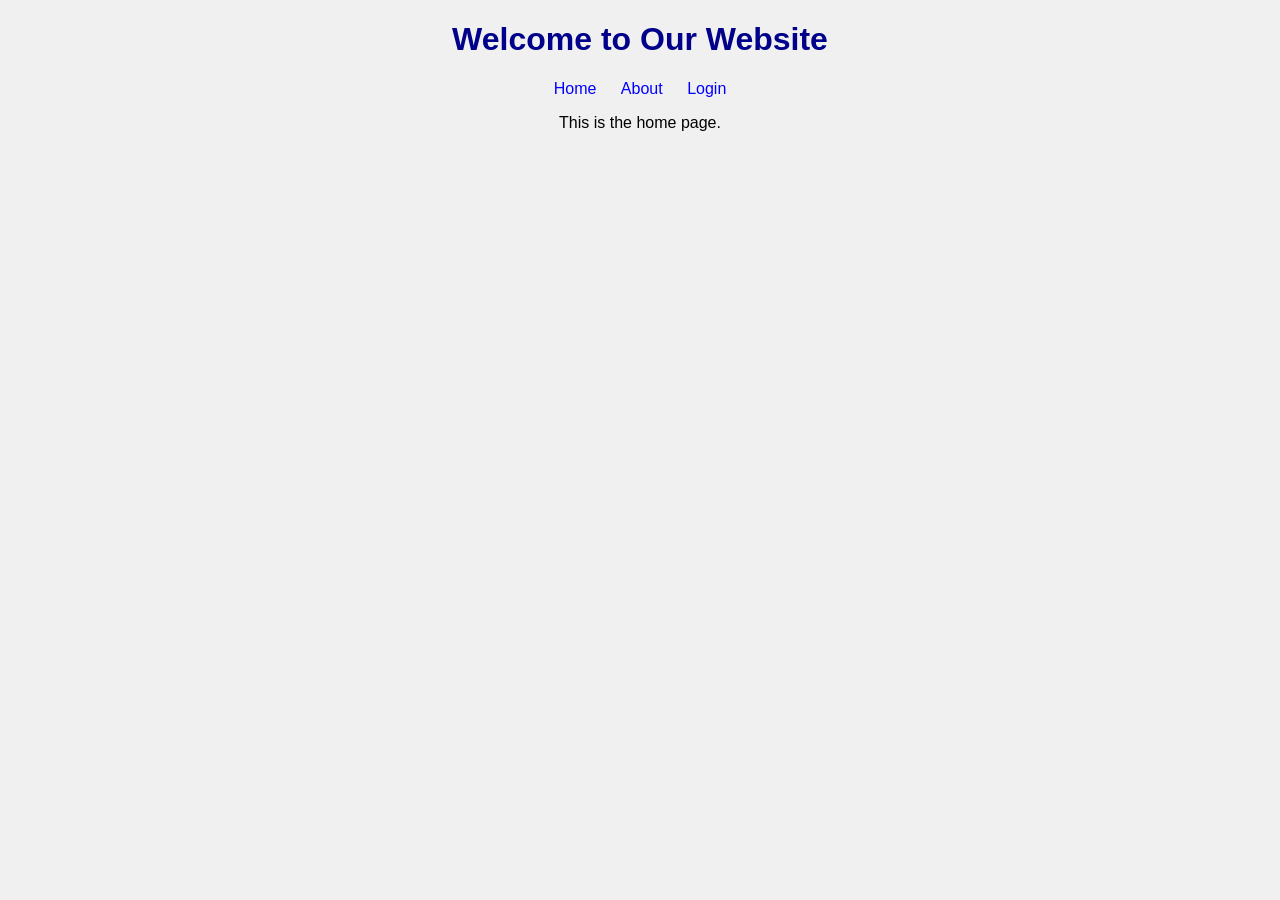
<file: index.html>
<!DOCTYPE html>
<html>
<head>
    <title>Home</title>
    <link rel="stylesheet" href="style.css">
</head>
<body>

    <h1>Welcome to Our Website</h1>

    <nav>
        <a href="index.html">Home</a>
        <a href="about.html">About</a>
        <a href="login.html">Login</a>
    </nav>

    <p>This is the home page.</p>

</body>
</html>
</file>
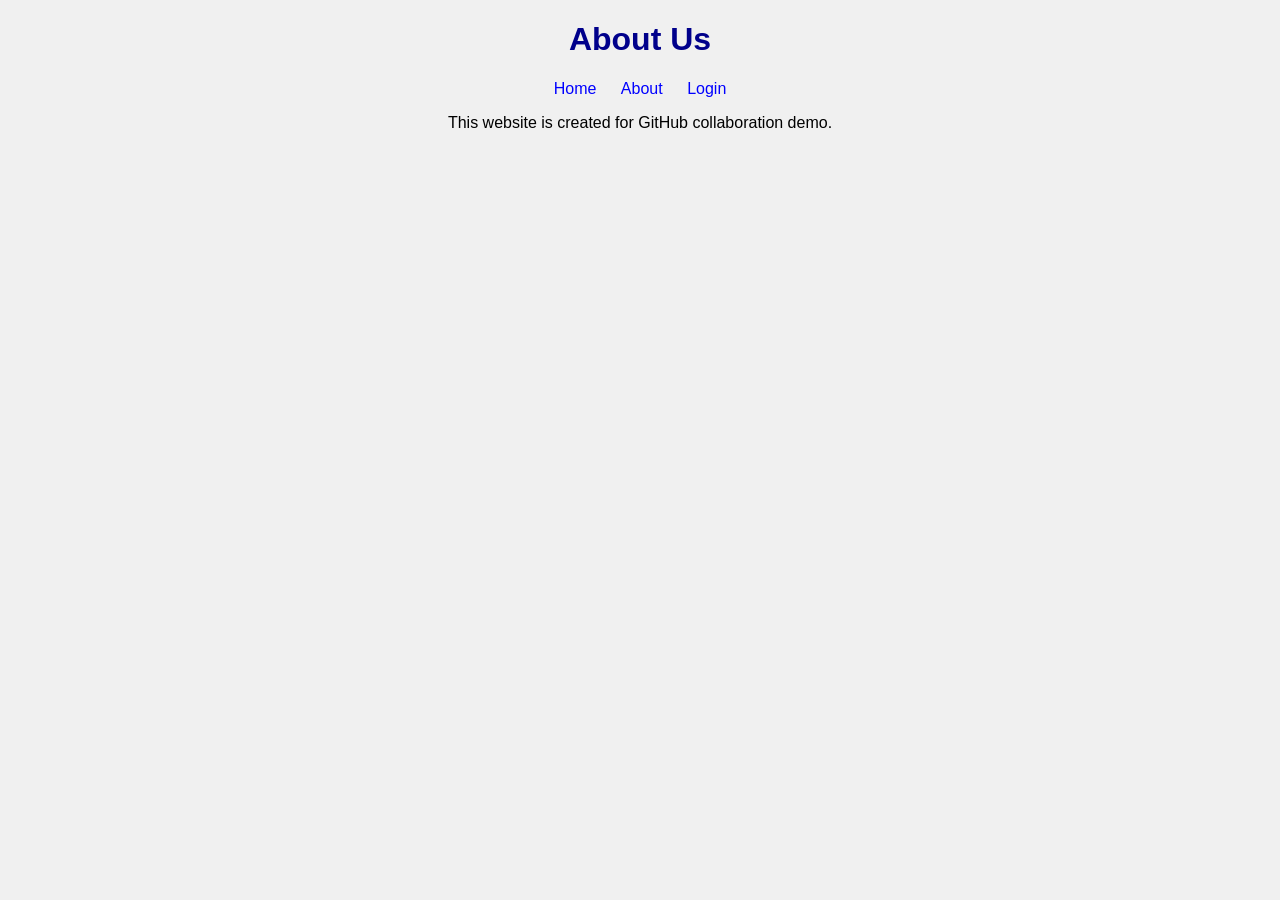
<file: about.html>
<!DOCTYPE html>
<html>
<head>
    <title>About</title>
    <link rel="stylesheet" href="style.css">
</head>
<body>

    <h1>About Us</h1>

    <nav>
        <a href="index.html">Home</a>
        <a href="about.html">About</a>
        <a href="login.html">Login</a>
    </nav>

    <p>This website is created for GitHub collaboration demo.</p>

</body>
</html>
</file>
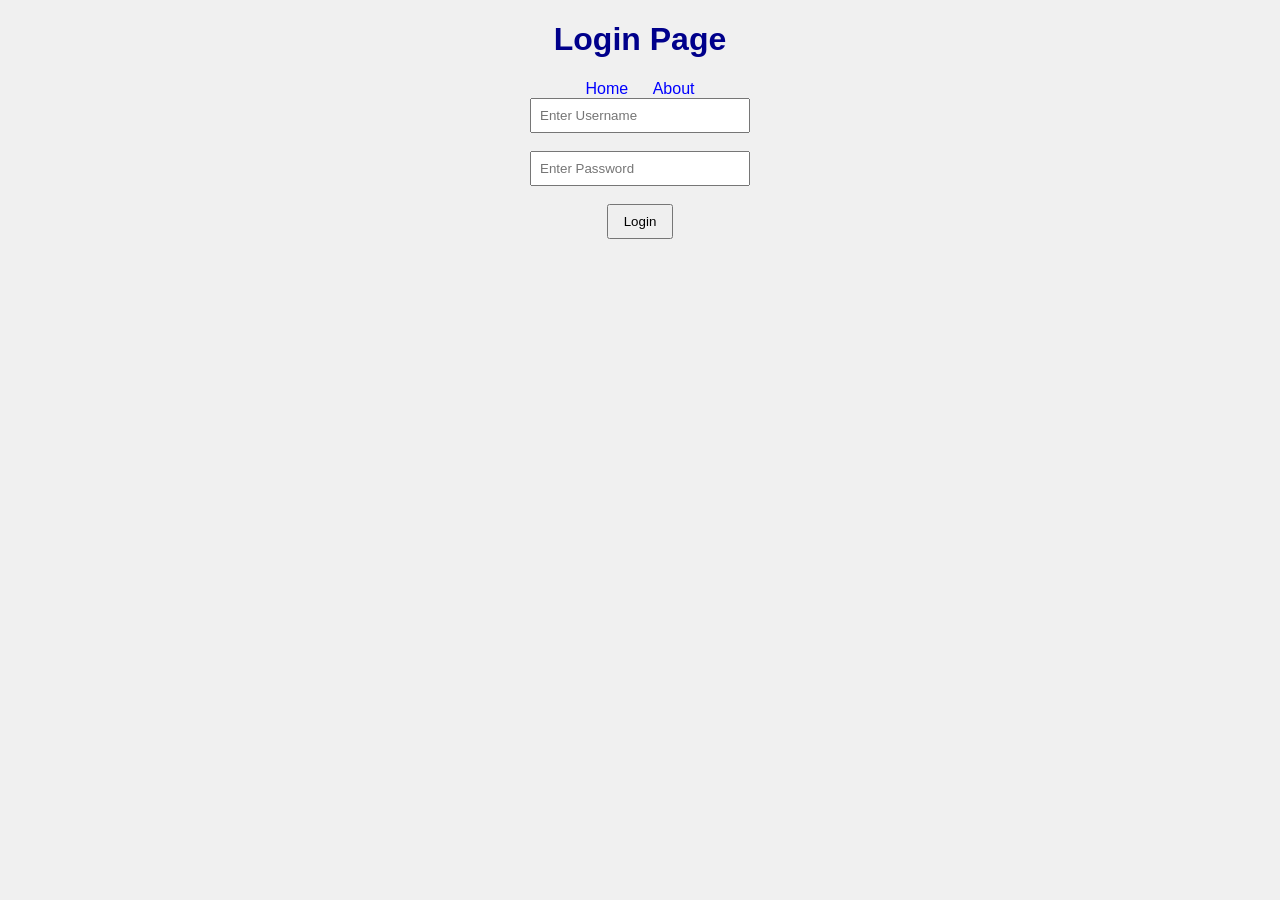
<file: login.html>
<!DOCTYPE html>
<html>
<head>
    <title>Login</title>
    <link rel="stylesheet" href="style.css">
</head>
<body>

    <h1>Login Page</h1>

    <nav>
        <a href="index.html">Home</a>
        <a href="about.html">About</a>
    </nav>

    <form onsubmit="return validateForm()">
        <input type="text" id="username" placeholder="Enter Username"><br><br>
        <input type="password" id="password" placeholder="Enter Password"><br><br>
        <button type="submit">Login</button>
    </form>

    <p id="message"></p>

    <script src="script.js"></script>

</body>
</html>
</file>
<file: style.css>
body {
    font-family: Arial;
    text-align: center;
    background-color: #f0f0f0;
}

nav a {
    margin: 10px;
    text-decoration: none;
    color: blue;
}

h1 {
    color: darkblue;
}

input {
    padding: 8px;
    width: 200px;
}

button {
    padding: 8px 15px;
}
</file>
